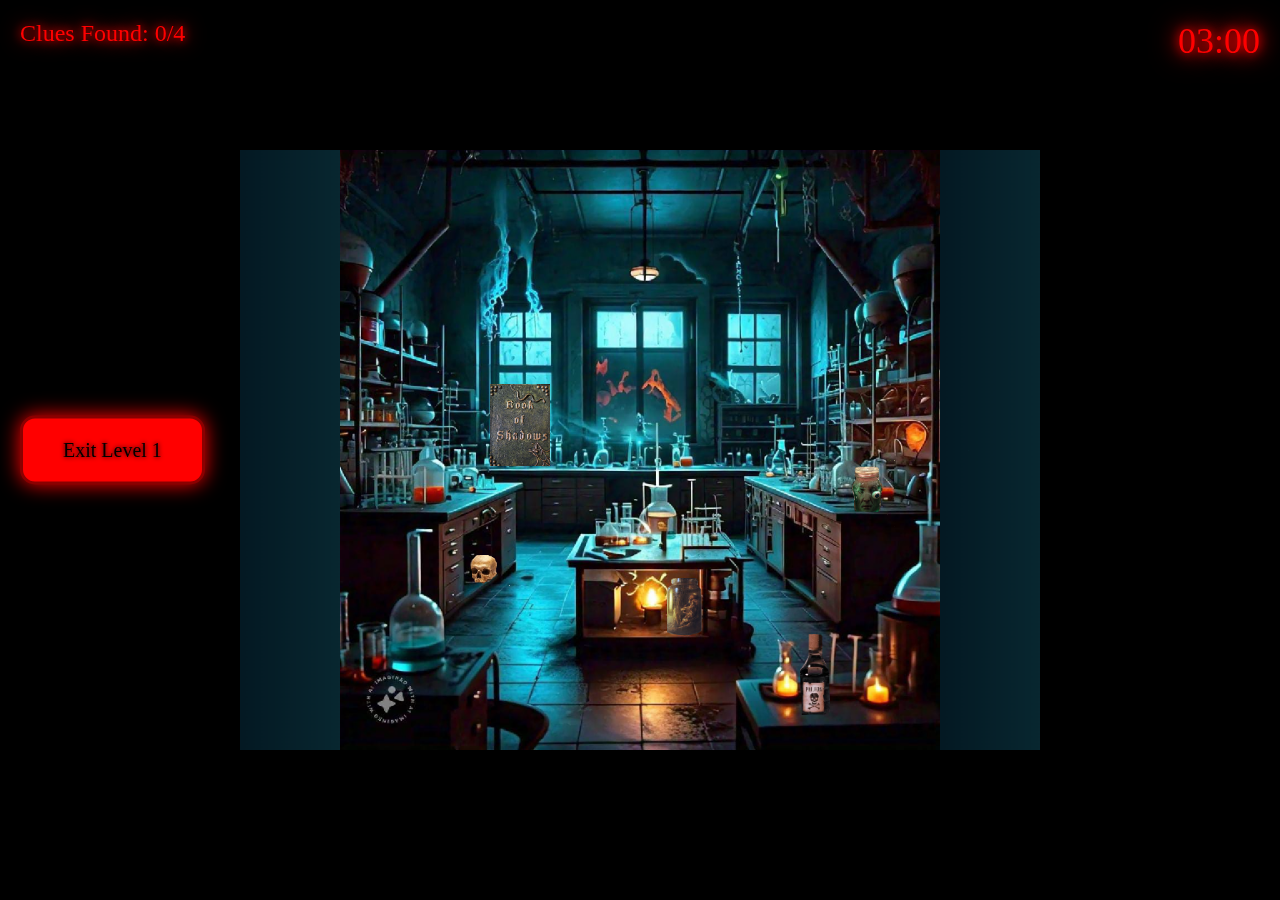
<file: level1.html>
<!DOCTYPE html>
<html lang="en">
<head>
  <meta charset="UTF-8" />
  <title>Escape Room Level-1</title>
  <link rel="stylesheet" href="level1.css" />
</head>
<body>

    


  <div id="game">

  </div>
  <!-- Horror Timer Display -->
<div id="timer-display">03:00</div>

<!-- Score Board -->
<div id="score-board">
  Clues Found: <span id="score">0</span>
</div>

<!-- Message after finding all clues -->
<div id="clue-message" class="clue-msg">
  All clues found! Find the escape book and write the key.
</div>

<!-- Time Over Modal -->
<div id="timer-modal" class="modal">
  <div class="modal-content">
    <p id="timer-message">Time Over! You failed to find the key...</p>
    <button id="exit-btn">Exit</button>
    <button id="retry-btn">Try Again</button>
  </div>
</div>
<!-- Horror Buttons -->
<button id="exit-level1" class="horror-btn left-btn">Exit Level 1</button>
<!-- Horror Passcode Modal -->
<div id="passcode-modal" class="modal">
  <div class="modal-content">
    <p id="passcode-message">Enter the key:</p>
    <input type="text" id="passcode-input" placeholder="Type here..." />
    <div style="margin-top: 20px;">
      <button id="submit-passcode">Submit</button>
      <button id="close-passcode">Cancel</button>
    </div>
    <p id="passcode-error" style="color: red; margin-top: 10px; display:none;">Wrong code!</p>
  </div>
</div>







  <script src="level1.js"></script>
</body>
</html>
</file>
<file: level1.css>
/* =========================
   GLOBAL
========================= */

body {
  margin: 0;
  background: #000;
  display: flex;
  justify-content: center;
  align-items: center;
  height: 100vh;
}

/* =========================
   GAME CONTAINER
========================= */

#game {
  width: 1000px;
  height: 600px;
  position: relative;
  overflow: hidden;
  position: fixed;

  /* ROOM BACKGROUND (ADD YOUR ROOM IMAGE HERE) */
  background-image: url("assets/lab.png");
  background-repeat: no-repeat;
  background-position: center;
  background-size: contain;
  background-color: black;
}

/* =========================
   BASE SPRITE STYLE
========================= */

.sprite {
  position: absolute;
  width: 80px;
  height: 80px;

  background-size: contain;
  background-repeat: no-repeat;
  background-position: center;

  cursor: pointer;
  transition: transform 0.4s ease, opacity 0.3s ease;
}

/* =========================
   SPRITES BEFORE CLICK
========================= */

.sprite.sprite1 {
  background-image: url("assets/sp1.png");
  height: 78%;
  width: 3%;
}

.sprite.sprite2 {
  background-image: url("assets/sp2.png");
  height: 50%;
  width:3.5%;
}

.sprite.sprite3 {
  background-image: url("assets/sp3.png");
  width: 5%;
  height: 80%;
}

.sprite.sprite4 {
  background-image: url("assets/sp4.png");
  height: 80;
  width:4%;

}

.sprite.book {
  background-image: url("assets/boook.png");
  height: 20%;
  width: 6%;
}

/* =========================
   SPRITES AFTER CLICK (REVEALED)
========================= */

.sprite.revealed {
  transform: scale(1.6);
  z-index: 10;
  height: 25%;
  width: 25%;
}

.sprite.sprite1.revealed {
  background-image: url("assets/clue1.png");
}

.sprite.sprite2.revealed {
  background-image: url("assets/clue2.png");
}

.sprite.sprite3.revealed {
  background-image: url("assets/clue3.png");
  width: 20%;
  height: 20%;
}

.sprite.sprite4.revealed {
  background-image: url("assets/clue4.png");
}

.sprite.book.revealed {
  background-image: url("assets/boook.png");
}
/* =========================
   HORROR TIMER DISPLAY
========================= */
#timer-display {
  position: fixed;
  top: 20px;
  right: 20px;
  font-size: 36px;
  color: red;
  font-family: 'Creepster', cursive; 
  text-shadow: 0 0 10px #ff0000, 0 0 20px #ff0000, 0 0 30px #ff0000;
  z-index: 100;
  animation: flicker 0.2s infinite;
}

@keyframes flicker {
  0%, 100% { opacity: 1; }
  50% { opacity: 0.3; }
}

/* =========================
   HORROR SCORE BOARD
========================= */
#score-board {
  position: fixed;
  top: 20px;
  left: 20px;
  font-size: 24px;
  color: red;
  text-shadow: 0 0 10px #ff0000, 0 0 20px #ff0000;
  font-family: 'Creepster', cursive;
  z-index: 100;
  animation: flicker 0.3s infinite;
}

/* =========================
   MESSAGE AFTER 4/4
========================= */
.clue-msg {
  display: none;
  position: fixed;
  top: 50%;
  left: 50%;
  transform: translate(-50%, -50%);
  background-color: #111;
  color: red;
  padding: 30px 40px;
  border-radius: 20px;
  font-size: 28px;
  text-align: center;
  border: 3px solid red;
  box-shadow: 0 0 50px red;
  font-family: 'Creepster', cursive;
  z-index: 1000;
  animation: pulse 1s infinite;
}

@keyframes pulse {
  0%, 100% { transform: translate(-50%, -50%) scale(1); }
  50% { transform: translate(-50%, -50%) scale(1.05); }
}

/* =========================
   HORROR TIMER MODAL
========================= */
.modal {
  display: none;
  position: fixed;
  top: 0;
  left: 0;
  width: 100%;
  height: 100%;
  background-color: rgba(0,0,0,0.95);
  color: #ff0000;
  justify-content: center;
  align-items: center;
  z-index: 1000;
  text-align: center;
  flex-direction: column;
  font-family: 'Creepster', cursive;
  animation: modalShake 0.5s infinite;
}

.modal-content {
  background-color: #111;
  padding: 40px;
  border-radius: 20px;
  display: flex;
  flex-direction: column;
  gap: 20px;
  border: 3px solid red;
  box-shadow: 0 0 50px red;
}

.modal-content button {
  padding: 15px 25px;
  font-size: 18px;
  cursor: pointer;
  border: none;
  border-radius: 10px;
  background-color: red;
  color: black;
  font-weight: bold;
  text-shadow: 0 0 5px black;
  transition: transform 0.2s, box-shadow 0.2s;
}

.modal-content button:hover {
  transform: scale(1.1);
  box-shadow: 0 0 20px red;
}

@keyframes modalShake {
  0%, 100% { transform: translate(0); }
  25% { transform: translate(-5px, 5px); }
  50% { transform: translate(5px, -5px); }
  75% { transform: translate(-5px, -5px); }
}
/* =========================
   HORROR BUTTONS
========================= */
.horror-btn {
  position: fixed;
  top: 50%;
  transform: translateY(-50%);
  padding: 20px 40px;
  font-size: 20px;
  font-family: 'Creepster', cursive;
  color: black;
  background-color: red;
  border: 3px solid darkred;
  border-radius: 15px;
  cursor: pointer;
  text-shadow: 0 0 5px black;
  box-shadow: 0 0 20px red;
  z-index: 100;
  transition: transform 0.2s, box-shadow 0.2s;
  animation: flicker 0.3s infinite;
}

.horror-btn:hover:not(:disabled) {
  transform: scale(1.1);
  box-shadow: 0 0 50px red;
}

/* Positioning */
.left-btn { left: 20px; }
/* =========================
   PASSCODE MODAL
========================= */
#passcode-modal .modal-content {
  background-color: #111;
  border: 3px solid red;
  padding: 30px 40px;
  border-radius: 20px;
  text-align: center;
  color: red;
  font-family: 'Creepster', cursive;
  box-shadow: 0 0 50px red;
  animation: pulse 1s infinite;
}

#passcode-modal input {
  padding: 10px 15px;
  font-size: 18px;
  border-radius: 10px;
  border: 2px solid red;
  outline: none;
  background-color: black;
  color: red;
  text-align: center;
  font-family: 'Creepster', cursive;
}

#passcode-modal input::placeholder {
  color: darkred;
}

#passcode-modal button {
  margin: 0 10px;
  padding: 10px 20px;
  font-size: 18px;
  border-radius: 10px;
  border: none;
  background-color: red;
  color: black;
  cursor: pointer;
  font-family: 'Creepster', cursive;
  text-shadow: 0 0 5px black;
  transition: transform 0.2s, box-shadow 0.2s;
}

#passcode-modal button:hover {
  transform: scale(1.1);
  box-shadow: 0 0 20px red;
}
</file>
